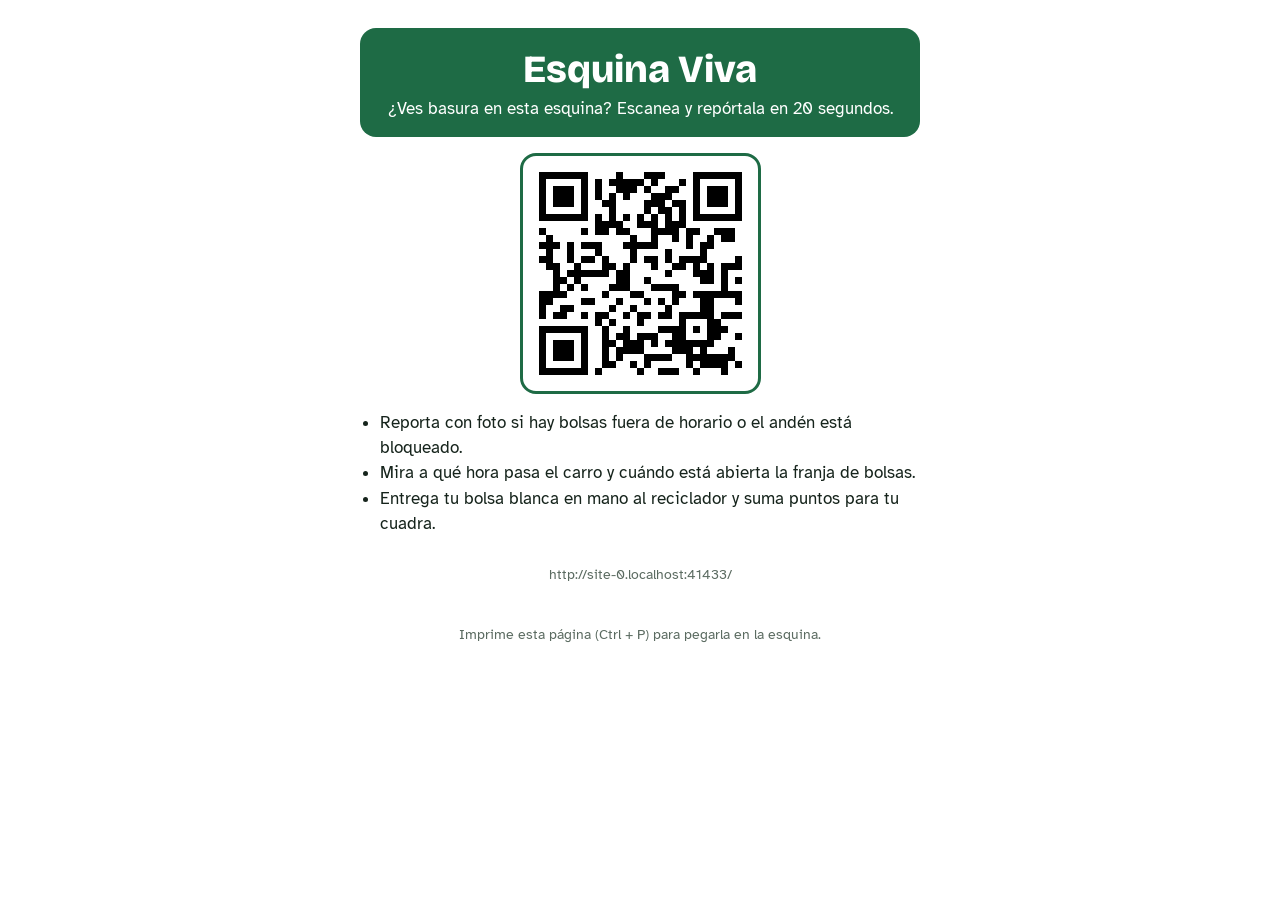
<file: qr.html>
<!doctype html>
<html lang="es">
<head>
<meta charset="utf-8">
<meta name="viewport" content="width=device-width, initial-scale=1">
<title>Afiche QR · Esquina Viva</title>
<link rel="stylesheet" href="https://fonts.googleapis.com/css2?family=Bricolage+Grotesque:opsz,wght@12..96,800&family=Atkinson+Hyperlegible:wght@400;700&display=swap">
<style>
  :root{--accent:#1E6B45;--ink:#16241C;--muted:#5B6B61;--bg:#FFFFFF}
  body{margin:0;background:var(--bg);color:var(--ink);font-family:"Atkinson Hyperlegible",system-ui,sans-serif}
  .poster{max-width:560px;margin:0 auto;padding:28px 20px;display:flex;flex-direction:column;align-items:center;gap:16px;text-align:center}
  .band{background:var(--accent);color:#fff;border-radius:16px;padding:18px 20px;width:100%;box-sizing:border-box}
  h1{font-family:"Bricolage Grotesque",system-ui,sans-serif;font-weight:800;font-size:2.4rem;margin:0}
  .band p{margin:6px 0 0;font-size:1.05rem}
  #qr{padding:14px;border:3px solid var(--accent);border-radius:16px;background:#fff}
  #qr svg{display:block;max-width:100%;height:auto}
  ul{text-align:left;font-size:1.05rem;line-height:1.5;margin:0;padding-left:1.2em}
  .url{font-size:.85rem;color:var(--muted);word-break:break-all}
  @media print{.noprint{display:none}}
</style>
</head>
<body>
<div class="poster">
  <div class="band"><h1>Esquina Viva</h1><p>¿Ves basura en esta esquina? Escanea y repórtala en 20 segundos.</p></div>
  <div id="qr" role="img" aria-label="Código QR de la app Esquina Viva"></div>
  <ul>
    <li>Reporta con foto si hay bolsas fuera de horario o el andén está bloqueado.</li>
    <li>Mira a qué hora pasa el carro y cuándo está abierta la franja de bolsas.</li>
    <li>Entrega tu bolsa blanca en mano al reciclador y suma puntos para tu cuadra.</li>
  </ul>
  <p class="url" id="url"></p>
  <p class="noprint url">Imprime esta página (Ctrl + P) para pegarla en la esquina.</p>
</div>
<script src="vendor/qrcode-generator.js"></script>
<script>
  const appUrl = new URL("./", location.href).href; // index.html de este mismo sitio
  document.getElementById("url").textContent = appUrl;
  const qr = qrcode(0, "M"); qr.addData(appUrl); qr.make();
  document.getElementById("qr").innerHTML = qr.createSvgTag({cellSize: 7, margin: 2, scalable: false});
</script>
</body>
</html>
</file>
